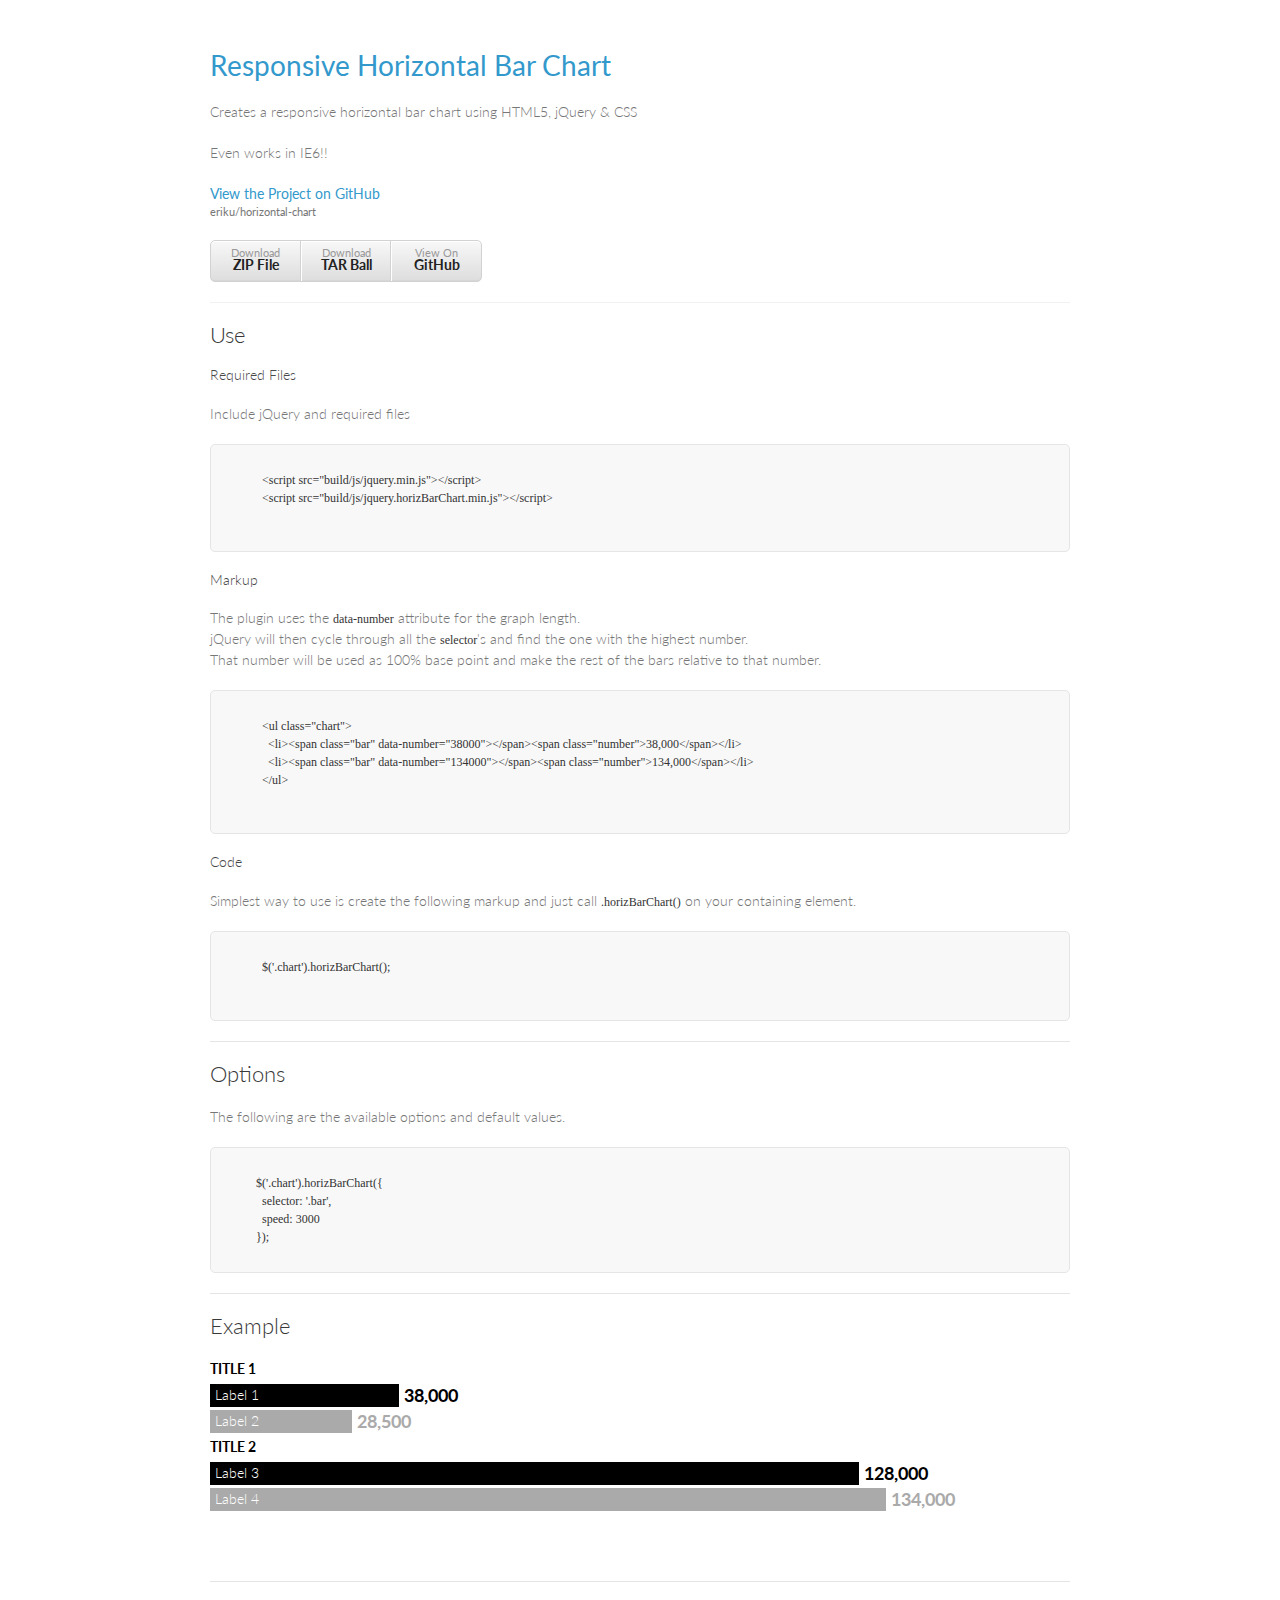
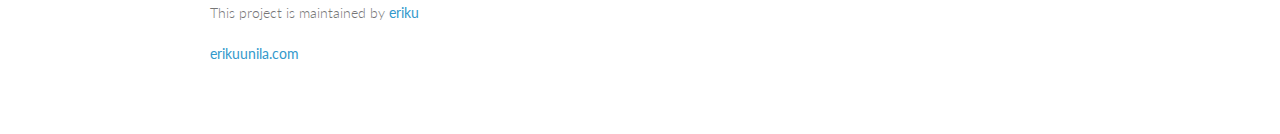
<file: horizontal-chart-master/index.html>
<!DOCTYPE html>
<html>
  <head>
    <title>Horizontal Responsive Bar Chart</title>

    <meta charset="utf-8" />
    <meta http-equiv="X-UA-Compatible" content="IE=edge" />
    <meta name="viewport" content="width=device-width, initial-scale=1.0, maximum-scale=1" />

    <link href="build/css/style.css" media="all" rel="stylesheet" type="text/css" />
    <link href="build/css/horizBarChart.css" media="all" rel="stylesheet" type="text/css" />

    <script src="build/js/jquery.min.js"></script>
    <script src="build/js/jquery.horizBarChart.min.js"></script>

    <script>
      $(document).ready(function(){
        $('.chart').horizBarChart({
          selector: '.bar',
          speed: 1000
        });
      });
    </script>

  </head>
  <body>
    <div class="wrapper">



      <header>

        <h1><a href="https://github.com/eriku/horizontal-chart" onclick="trackOutboundLink('https://github.com/eriku/horizontal-chart'); return false;">Responsive Horizontal Bar Chart</a></h1>
        <p>Creates a responsive horizontal bar chart using HTML5, jQuery &amp; CSS</p>
        <p>Even works in IE6!!</p>
        <p class="view"><a href="https://github.com/eriku/horizontal-chart" onclick="trackOutboundLink('https://github.com/eriku/horizontal-chart'); return false;">View the Project on GitHub <small>eriku/horizontal-chart</small></a></p>

        <ul>
          <li><a href="https://github.com/eriku/horizontal-chart/zipball/master" onclick="trackOutboundLink('https://github.com/eriku/horizontal-chart/zipball/master'); return false;">Download <strong>ZIP File</strong></a></li>
          <li><a href="https://github.com/eriku/horizontal-chart/tarball/master" onclick="trackOutboundLink('https://github.com/eriku/horizontal-chart/tarball/master'); return false;">Download <strong>TAR Ball</strong></a></li>
          <li><a href="https://github.com/eriku/horizontal-chart" onclick="trackOutboundLink('https://github.com/eriku/horizontal-chart'); return false;">View On <strong>GitHub</strong></a></li>
        </ul>

      </header>



      <section>



        <h2>Use</h2>

        <h3>Required Files</h3>

        <p>Include jQuery and required files</p>

        <pre>
          <code>
            &lt;script src="build/js/jquery.min.js"&gt;&lt;/script&gt;
            &lt;script src="build/js/jquery.horizBarChart.min.js"&gt;&lt;/script&gt;
          </code>
        </pre>



        <h3>Markup</h3>

        <p>
          The plugin uses the <code>data-number</code> attribute for the graph length.<br/>
          jQuery will then cycle through all the <code>selector</code>'s and find the one with the highest number.<br/>
          That number will be used as 100% base point and make the rest of the bars relative to that number.
        </p>

        <pre>
          <code>
            &lt;ul class="chart"&gt;
              &lt;li&gt;&lt;span class="bar" data-number="38000"&gt;&lt;/span&gt;&lt;span class="number"&gt;38,000&lt;/span&gt;&lt;/li&gt;
              &lt;li&gt;&lt;span class="bar" data-number="134000"&gt;&lt;/span&gt;&lt;span class="number"&gt;134,000&lt;/span&gt;&lt;/li&gt;
            &lt;/ul&gt;
          </code>
        </pre>



        <h3>Code</h3>
        <p>Simplest way to use is create the following markup and just call <code>.horizBarChart()</code> on your containing element.</p>
        <pre>
          <code>
            $('.chart').horizBarChart();
          </code>
        </pre>

        <hr/>





        <h2>Options</h2>

        <p>The following are the available options and default values.</p>

        <pre><code>
          $('.chart').horizBarChart({
            selector: '.bar',
            speed: 3000
          });
        </code></pre>

        <hr/>





        <h2>Example</h2>

        <!-- Code Start -->
        <div class="chart-horiz">
          <!-- Actual bar chart -->
          <ul class="chart">
            <li class="title" title="TITLE 1"></li>
        		<li class="current" title="Label 1"><span class="bar" data-number="38000"></span><span class="number">38,000</span></li>
        		<li class="past" title="Label 2"><span class="bar" data-number="28500"></span><span class="number">28,500</span></li>
        		<li class="title" title="TITLE 2"></li>
        		<li class="current" title="Label 3"><span class="bar" data-number="128000"></span><span class="number">128,000</span></li>
        		<li class="past" title="Label 4"><span class="bar" data-number="134000"></span><span class="number">134,000</span></li>
        	</ul>
        </div>
        <!-- Code End -->

      </section>



      <footer>
        <hr/>
        <p>This project is maintained by <a href="https://github.com/eriku" onclick="trackOutboundLink('https://github.com/eriku'); return false;">eriku</a></p>
        <p><a href="http://erikuunila.com" onclick="trackOutboundLink('http://erikuunila.com'); return false;">erikuunila.com</a></p>
      </footer>

    </div>


    <script>
      (function(i,s,o,g,r,a,m){i['GoogleAnalyticsObject']=r;i[r]=i[r]||function(){
      (i[r].q=i[r].q||[]).push(arguments)},i[r].l=1*new Date();a=s.createElement(o),
      m=s.getElementsByTagName(o)[0];a.async=1;a.src=g;m.parentNode.insertBefore(a,m)
      })(window,document,'script','//www.google-analytics.com/analytics.js','ga');

      ga('create', 'UA-54600611-1', 'auto');
      ga('require', 'displayfeatures');
      ga('send', 'pageview');

    </script>
  </body>
</html>
</file>
<file: horizontal-chart-master/build/css/style.css>
@import url(https://fonts.googleapis.com/css?family=Lato:300italic,700italic,300,700);html,body,div,span,applet,object,iframe,h1,h2,h3,h4,h5,h6,p,blockquote,pre,a,abbr,acronym,address,big,cite,code,del,dfn,em,img,ins,kbd,q,s,samp,small,strike,strong,sub,sup,tt,var,b,u,i,center,dl,dt,dd,ol,ul,li,fieldset,form,label,legend,table,caption,tbody,tfoot,thead,tr,th,td,article,aside,canvas,details,embed,figure,figcaption,footer,header,hgroup,menu,nav,output,ruby,section,summary,time,mark,audio,video{margin:0;padding:0;border:0;font-size:100%;font:inherit;vertical-align:baseline}article,aside,details,figcaption,figure,footer,header,hgroup,menu,nav,section{display:block}body{line-height:1}ol,ul{list-style:none}blockquote,q{quotes:none}blockquote:before,blockquote:after,q:before,q:after{content:'';content:none}table{border-collapse:collapse;border-spacing:0}body{padding:50px;font:14px/1.5 Lato, "Helvetica Neue", Helvetica, Arial, sans-serif;color:#777;font-weight:300}h1,h2,h3,h4,h5,h6{color:#222;margin:0 0 20px}p,ul,ol,table,pre,dl{margin:0 0 20px}h1,h2,h3{line-height:1.1}h1{font-size:28px}h2{color:#393939;font-size:22px}h3,h4,h5,h6{color:#494949}a{color:#39c;font-weight:400;text-decoration:none}a small{font-size:11px;color:#777;display:block}.wrapper{width:860px;margin:0 auto}blockquote{border-left:1px solid #e5e5e5;margin:0;padding:0 0 0 20px;font-style:italic}code,pre{font-family:Monaco, Bitstream Vera Sans Mono, Lucida Console, Terminal;color:#333;font-size:12px}pre{padding:8px 15px;background:#f8f8f8;border-radius:5px;border:1px solid #e5e5e5;overflow-x:auto}table{width:100%;border-collapse:collapse}th,td{text-align:left;padding:5px 10px;border-bottom:1px solid #e5e5e5}dt{color:#444;font-weight:700}th{color:#444}img{max-width:100%}header{border-bottom:1px solid #f2f2f2;margin-bottom:20px}header ul{list-style:none;height:40px;padding:0;background:#eee;background:-moz-linear-gradient(top, #f8f8f8 0%, #ddd 100%);background:-webkit-gradient(linear, left top, left bottom, color-stop(0%, #f8f8f8), color-stop(100%, #ddd));background:-webkit-linear-gradient(top, #f8f8f8 0%, #ddd 100%);background:-o-linear-gradient(top, #f8f8f8 0%, #ddd 100%);background:-ms-linear-gradient(top, #f8f8f8 0%, #ddd 100%);background:linear-gradient(top, #f8f8f8 0%, #ddd 100%);border-radius:5px;border:1px solid #d2d2d2;box-shadow:inset #fff 0 1px 0,inset rgba(0,0,0,0.03) 0 -1px 0;width:270px}header li{width:89px;float:left;border-right:1px solid #d2d2d2;height:40px}header ul a{line-height:1;font-size:11px;color:#999;display:block;text-align:center;padding-top:6px;height:40px}strong{color:#222;font-weight:700}header ul li+li{width:88px;border-left:1px solid #fff}header ul li+li+li{border-right:none;width:89px}header ul a strong{font-size:14px;display:block;color:#222}section{padding-bottom:50px}small{font-size:11px}hr{border:0;background:#e5e5e5;height:1px;margin:0 0 20px}@media print, screen and (max-width: 960px){div.wrapper{width:auto;margin:0}header,section,footer{float:none;position:static;width:auto}header{padding-right:320px}section{border:1px solid #e5e5e5;border-width:1px 0;padding:20px 0;margin:0 0 20px}header a small{display:inline}header ul{position:absolute;right:50px;top:52px}}@media print, screen and (max-width: 720px){body{word-wrap:break-word}header{padding:0}header ul,header p.view{position:static}pre,code{word-wrap:normal}}@media print, screen and (max-width: 480px){body{padding:15px}header ul{display:none}}@media print{body{padding:0.4in;font-size:12pt;color:#444}}
</file>
<file: horizontal-chart-master/build/css/horizBarChart.css>
.chart{zoom:1;width:90%}.chart:after{clear:both;content:'.';display:block;height:0;visibility:hidden}.chart li{display:block;height:23px;margin-top:3px;position:relative}.chart li:before{color:#fff;content:attr(title);left:5px;position:absolute}.chart li.title:before{color:black;font-weight:bold;left:0}.chart li:first-child{margin-top:0}.chart li .bar{background:black;height:100%}.chart li .number{color:black;font-size:18px;font-weight:bold;padding-left:5px;position:absolute;top:-2px}.chart li.past .bar{background:#aaa}.chart li.past .number{color:#aaa}@media screen and (max-width: 480px){.chart li{height:auto}.chart li:before{color:black;display:block;left:0;position:relative}.chart li.title:before{border-bottom:1px solid}.chart li .bar{height:23px}.chart li .number{display:block;left:0 !important;padding-left:0;position:relative;top:-8px}}
</file>
